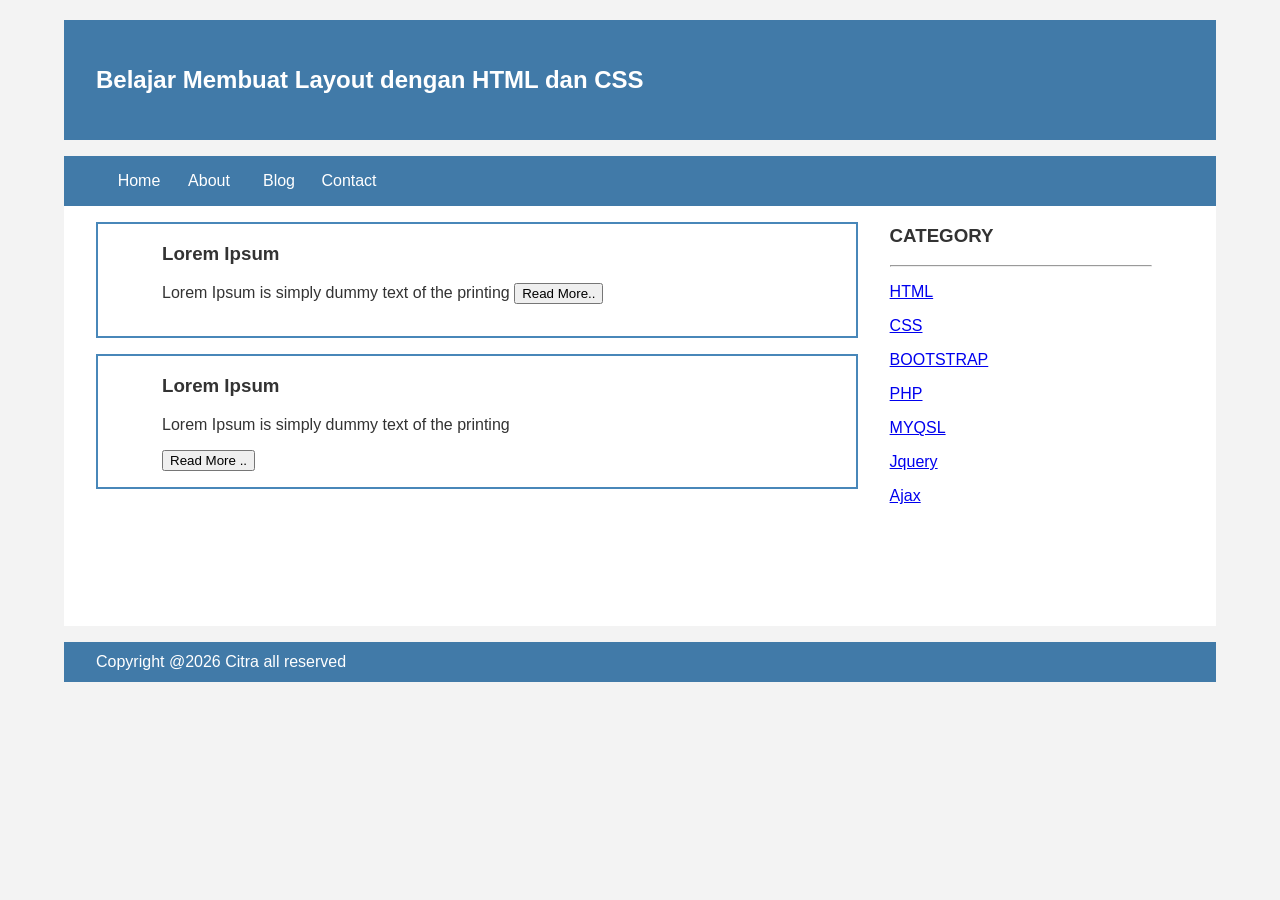
<file: index.html>
<!DOCTYPE html>
<html lang="en">
    <head>
        <title>Delayota</title>
        <link rel="stylesheet" href="style.css">
    </head>
    <body>
      <div class="header">
          <div class="jarak">
            <h2>Belajar Membuat Layout dengan HTML dan CSS</h2>
          </div>
      </div>
      <div class="menu">
       <ul>
            <li><a href="#">Home</a></li>
            <li><a href="#">About</a></li>
            <li><a href="#">Blog</a></li>
            <li><a href="#">Contact</a></li>
       </ul>
      </div>

      <div class="content">
        <div class="jarak">
            <!--kiri-->
            <div class="kiri">
                <!-- blog -->
                <div class="border">
                    <div class="jarak">
                        <h3>Lorem Ipsum</h3>
                        <p>Lorem Ipsum is simply dummy text of the printing
                            <button class="btn">Read More..</button>
                    </div>
                </div>
                <!-- end blog -->
                <!-- blog -->
                <div class="border">
                    <div class="jarak">
                           <h3>Lorem Ipsum</h3>
                           <p>Lorem Ipsum is simply dummy text of the printing</p>
                           <button class="btn">Read More ..</button>
                    </div>   
            </div>
            <!-- end blog -->
            </div>
            <!-- kiri -->
            <!-- kanan -->
            <div class="kanan">
                    <div class="jarak">
                        <h3>CATEGORY</h3>
                        <hr/>
                        <p><a href="#" class="undercor">HTML</a></p>
                        <p><a href="#" class="undercor">CSS</a></p>
                        <p><a href="#" class="undercor">BOOTSTRAP</a></p>
                        <p><a href="#" class="undercor">PHP</a></p>
                        <p><a href="#" class="undercor">MYQSL</a></p>
                        <p><a href="#" class="undercor">Jquery</a></p>
                        <p><a href="#" class="undercor">Ajax</a></p>
                    </div>
            </div>
            <!-- kanan -->
      </div>
</div>
<div class="footer">
       <div class="jarak">
            <p>Copyright @2026 Citra all reserved</p>
       </div>
</div>
</file>
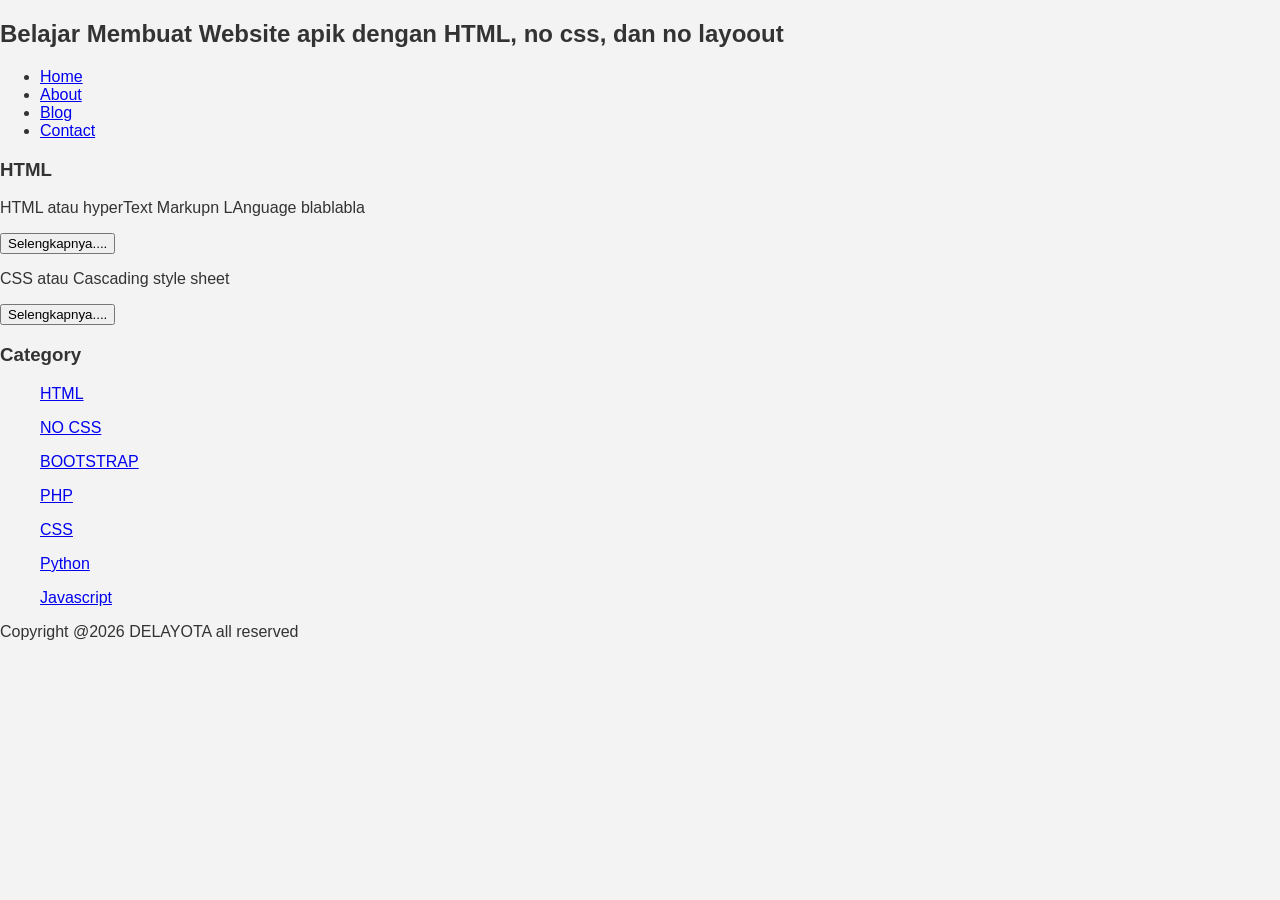
<file: about.html>
<!DOCTYPE html>
<html lang="en"
 <head>
    <title>Delayota</title>
    <link rel="stylesheet" href="style.css"
 </head>
 <body>
  <h2>Belajar Membuat Website apik dengan HTML, no css, dan no layoout</h2>
   <ul>
     <li><a href="index.html">Home</a></li>
     <li><a href="about.html">About</a></li>
     <li><a href="blog.html">Blog</a></li>
     <li><a href="#">Contact</a></li>
   </ul>
     <h3>HTML</h3>

     <p>HTML atau hyperText Markupn LAnguage blablabla</p>
     <button>Selengkapnya....</button>
     <p>CSS atau Cascading style sheet</p>
     <button>Selengkapnya....</button>

   <h3>Category</h3>
   <ul>
     <p><a href="#" >HTML</a></p> 
     <p><a href="#" >NO CSS</a></p>
     <p><a href="#" >BOOTSTRAP</a></p>
     <p><a href="#" >PHP</a></p>
     <p><a href="#" >CSS</a></p>
     <p><a href="#" >Python</a></p>
     <p><a href="#" >Javascript</a></p>
   </ul>
     <p>Copyright @2026 DELAYOTA all reserved</p>
 </body>
</html>
</file>
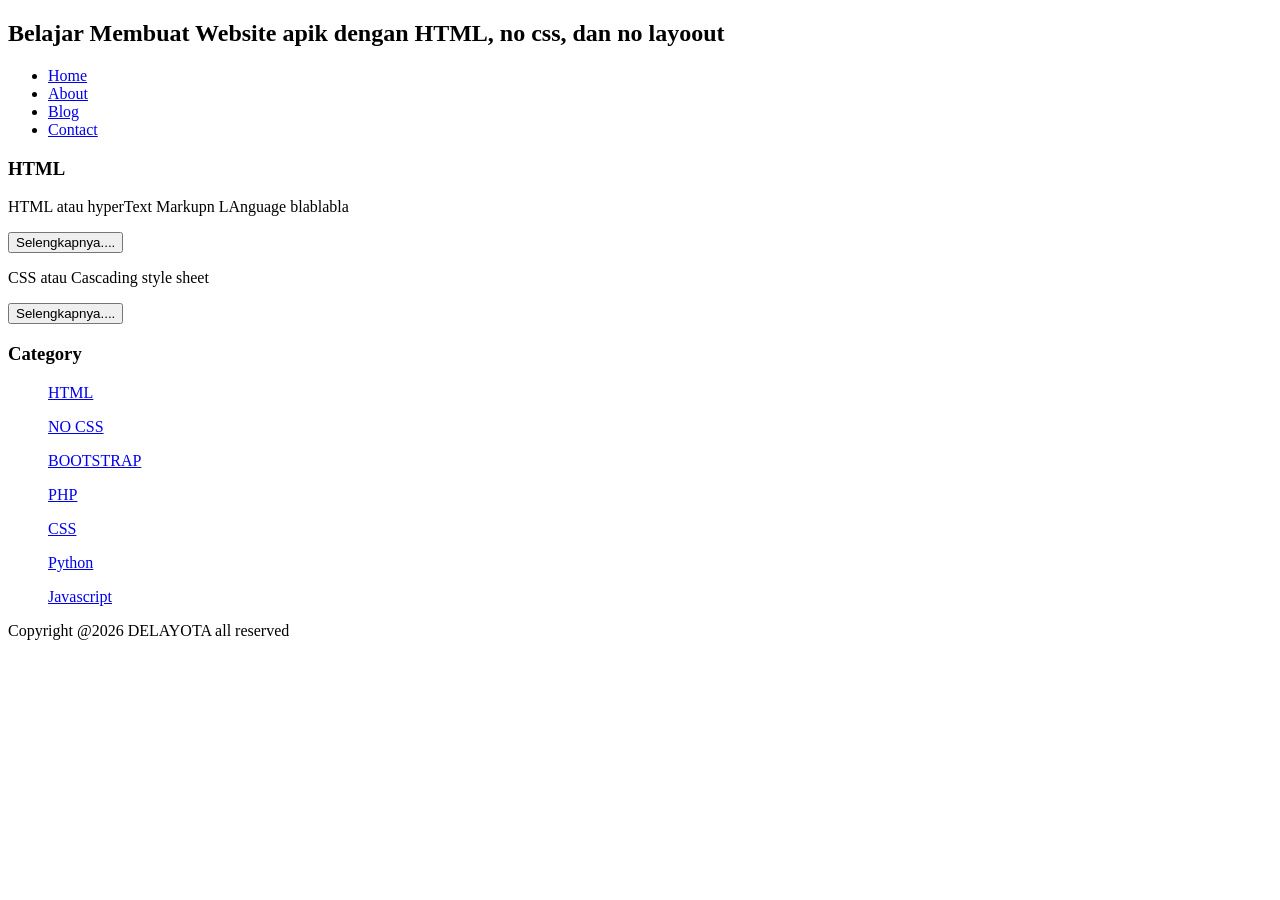
<file: blog.html>
<!DOCTYPE html>
<html lang="en"
 <head>
    <title>Delayota</title>
 </head>
 <body>
  <h2>Belajar Membuat Website apik dengan HTML, no css, dan no layoout</h2>
   <ul>
     <li><a href="index.html">Home</a></li>
     <li><a href="about.html">About</a></li>
     <li><a href="#">Blog</a></li>
     <li><a href="#">Contact</a></li>
   </ul>
     <h3>HTML</h3>

     <p>HTML atau hyperText Markupn LAnguage blablabla</p>
     <button>Selengkapnya....</button>
     <p>CSS atau Cascading style sheet</p>
     <button>Selengkapnya....</button>

   <h3>Category</h3>
   <ul>
     <p><a href="#" >HTML</a></p> 
     <p><a href="#" >NO CSS</a></p>
     <p><a href="#" >BOOTSTRAP</a></p>
     <p><a href="#" >PHP</a></p>
     <p><a href="#" >CSS</a></p>
     <p><a href="#" >Python</a></p>
     <p><a href="#" >Javascript</a></p>
   </ul>
     <p>Copyright @2026 DELAYOTA all reserved</p>
 </body>
</html>
</file>
<file: style.css>
body{
    background:#f3f3f3; 
    color:#333;
    width:100%;
    font-family:sans-serif;
    margin:0 auto;
}

.header{
    width:90%;
    margin:auto;
    height:120px;
    line-height:120px;
    background:#417aa8;
    color:#fff;
}

.jarak{
    padding:0 2pc;
}

.menu{
    background-color: #417aa8;
    height:50px;
    line-height:50px;
    position:relative;
    width:90%;
    margin:0 auto;
    padding:0 auto;
}

.menu ul {
    list-style:none;
}

.menu ul li a {
    float:left;
    width:70px;
    display:block;
    text-align:center;
    color:#fff;
    text-decoration:none;
}

.menu ul li a:hover {
    background-color:#4b88bb;
    display:block;
}

.content{
    width:90%;
    margin:auto;
    height:420px;
    padding:0.1px;
    background:#fff;
    color:#333;
}

.border{
    border:2px solid #4887b9;
    margin-top:1pc;
    padding-bottom:1pc;
    padding-left:2pc;
    padding-right:2pc;
}

.kiri{
    width:70%;
    float:left;
    margin:auto;
    background:#fff;
    height:420px;
}

.kanan{
    width: 30%;
    float:left;
    margin:auto;
    background:#fff;
    height:420px;
}

.undecor{
    text-decoration:none;
}

.footer {
    width:90%;
    margin:auto;
    height:40px;
    line-height:40px;
    background: #417aa8;
    color:#fff;
    margin-bottom: 1pc;
}
</file>
